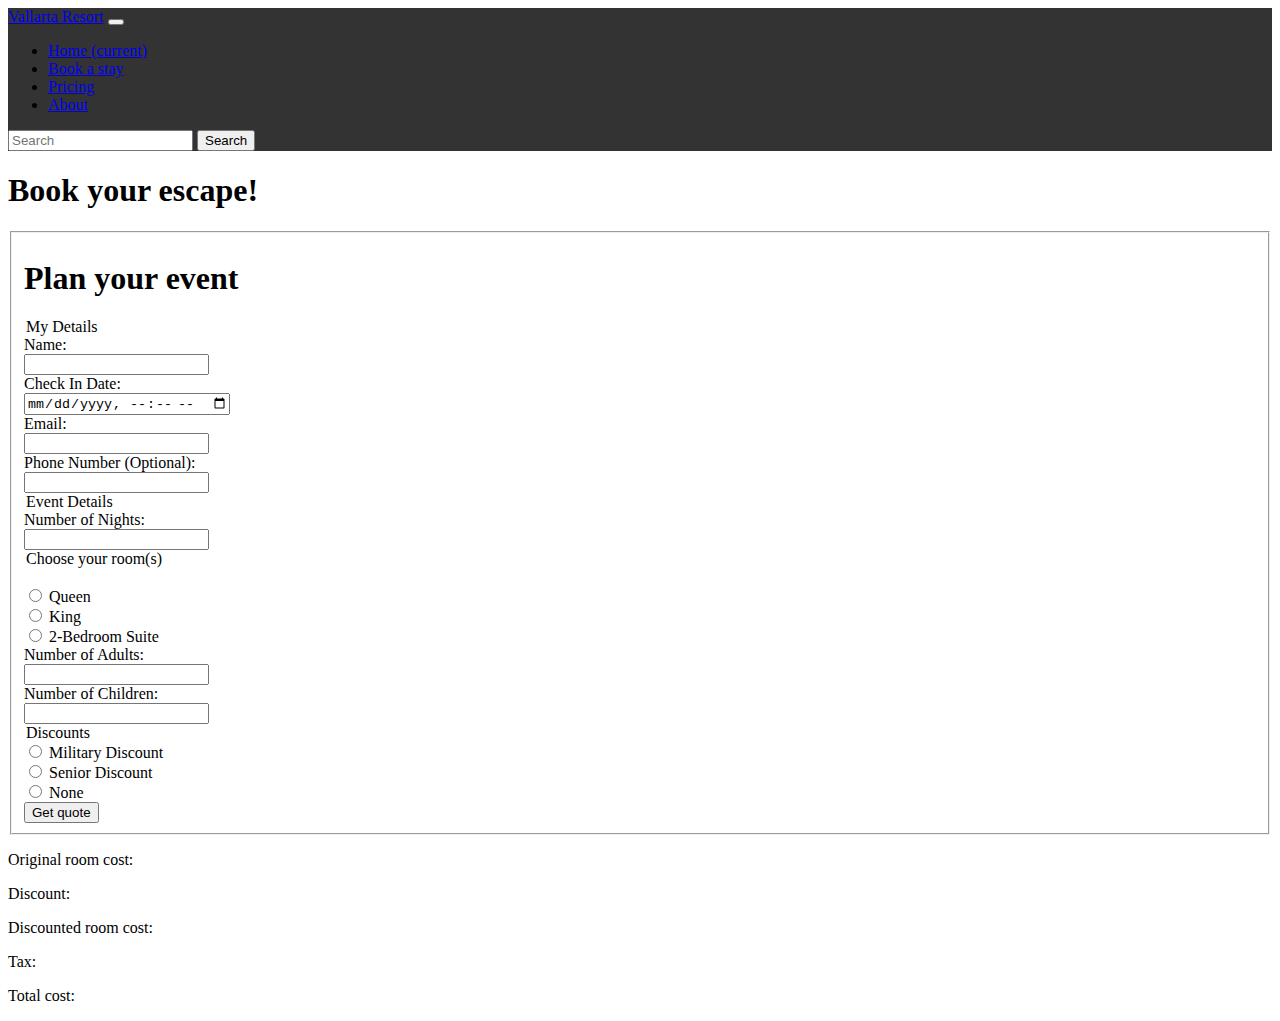
<file: bookAStay.html>
<!DOCTYPE html>
<html lang="en">
  <head>
    <meta charset="UTF-8" />
    <meta name="viewport" content="width=device-width, initial-scale=1.0" />
    <title>Vacation Resort</title>

    <link
      href="https://cdn.jsdelivr.net/npm/bootstrap@5.3.2/dist/css/bootstrap.min.css"
      rel="stylesheet"
      integrity="sha384-T3c6CoIi6uLrA9TneNEoa7RxnatzjcDSCmG1MXxSR1GAsXEV/Dwwykc2MPK8M2HN"
      crossorigin="anonymous"
    />

    <link rel="stylesheet" href="styles.css" />
  </head>

  <body>
    <nav class="navbar navbar-expand-lg bg-dark sticky-top" data-bs-theme="dark">
      <div class="container-fluid">
        <a class="navbar-brand" href="#">Vallarta Resort</a>
        <button
          class="navbar-toggler"
          type="button"
          data-bs-toggle="collapse"
          data-bs-target="#navbarColor01"
          aria-controls="navbarColor01"
          aria-expanded="false"
          aria-label="Toggle navigation"
        >
          <span class="navbar-toggler-icon"></span>
        </button>
        <div class="collapse navbar-collapse" id="navbarColor01">
          <ul class="navbar-nav me-auto">
            <li class="nav-item">
              <a class="nav-link" href="index.html"
                >Home
                <span class="visually-hidden">(current)</span>
              </a>
            </li>
            <li class="nav-item">
              <a class="nav-link active" href="bookAStay.html">Book a stay</a>
            </li>
            <li class="nav-item">
              <a class="nav-link" href="#">Pricing</a>
            </li>
            <li class="nav-item">
              <a class="nav-link" href="#">About</a>
            </li>
          </ul>
          <form class="d-flex">
            <input
              class="form-control me-sm-2"
              type="search"
              placeholder="Search"
            />
            <button class="btn btn-secondary my-2 my-sm-0" type="submit">
              Search
            </button>
          </form>
        </div>
      </div>
    </nav>

    <h1 class="mt-3 text-center">Book your escape!</h1>

    <!-- forms  -->
    <form id="form">
      <fieldset class="form-group mt-1 ms-5 mb-5">
        <h1 class="mt-5">Plan your event</h1>
        <div class="text-start">
          <main>
            <legend>My Details</legend>
            <div class="form-group">
              <label for="firstName">Name:</label>
              <br />
              <input type="text" id="firstName" name="firstName" required />
            </div>
            <div class="form-group">
              <label for="checkInDate">Check In Date:</label>
              <br />
              <input
                type="datetime-local"
                required
                id="checkInDate"
                name="checkInDate"
              />
            </div>
            <div class="form-group">
              <label for="email">Email:</label>
              <br />
              <input
                type="text"
                id="customerEmail"
                name="email"
                autocomplete="on"
                required
              />
            </div>
            <div class="form-group">
              <label for="phoneNumber">Phone Number (Optional): </label>
              <br />
              <input type="text" id="phoneNumber" name="phoneNumber" required />
            </div>
            <legend class="mt-5">Event Details</legend>
            <label for="numberOfNights">Number of Nights: </label>
            <br />
            <input type="number" id="numberOfNights" name="numberOfNights" />
            <legend class="mt-5">Choose your room(s)</legend>
            <br />
            <input type="radio" id="queenSizeBed" name="queen" value="1" />
            <label for="queen">Queen</label>
            <br />
            <input type="radio" id="kingSizeBed" name="king" value="2" />
            <label for="king">King</label>
            <br />
            <input type="radio" id="suiteSizeBed" name="suite" value="3" />
            <label for="suite">2-Bedroom Suite</label>
            <br />
            <label for="numberOfAdults">Number of Adults:</label>
            <br />
            <input
              type="text"
              id="numberOfAdults"
              name="numberOfAdults"
              required
            />
            <br />
            <label for="numberOfChildren">Number of Children:</label>
            <br />
            <input
              type="text"
              id="numberOfChildren"
              name="numberOfChildren"
              required
            />
            <br />
            <legend class="mt-5">Discounts</legend>
            <input
              type="radio"
              id="militaryDiscount"
              name="discountType"
              value="1"
            />
            <label for="militaryDiscount">Military Discount</label>
            <br />
            <input
              type="radio"
              id="seniorDiscount"
              name="discountType"
              value="2"
            />

            <label for="seniorDiscount">Senior Discount</label>
            <br />
            <input type="radio" id="noDiscount" name="discountType" value="3" />
            <label for="noDiscount">None</label>

            <br />
          </main>
          <button type="submit" class="btn btn-primary mt-5" id="quoteButton">
            Get quote
          </button>
        </div>
      </fieldset>
    </form>
    <!-- forms  -->

    <section id="estimatedDisplay" class="mt-5 ms-5 mb-5">
      <p><span>Original room cost: </span></p>
      <p><span>Discount: </span></p>
      <p><span>Discounted room cost: </span></p>
      <p><span>Tax: </span></p>
      <p><span>Total cost: </span></p>
    </section>

    <script src="bookAStay.js"></script>
  </body>
</html>
</file>
<file: styles.css>
.body {
    background-color: white;
}

.background-image {
    position: absolute;
    background-image: url('images/PVRPA_Panoramic_Hero_Shot.webp');
    background-size: cover;
    background-position: center;
    background-repeat: no-repeat;
    background: #333;
    opacity: 0.9; /* You can adjust the opacity to control the image's visibility */
}

.custom-navbar {
    height: 80px; /* Set the desired height (adjust as needed) */
    padding: 10px;
    opacity: 0.7;
}

.navbar.sticky-top {
    background-color: #333; /* Change the background color when the navbar is sticky */
}
</file>
